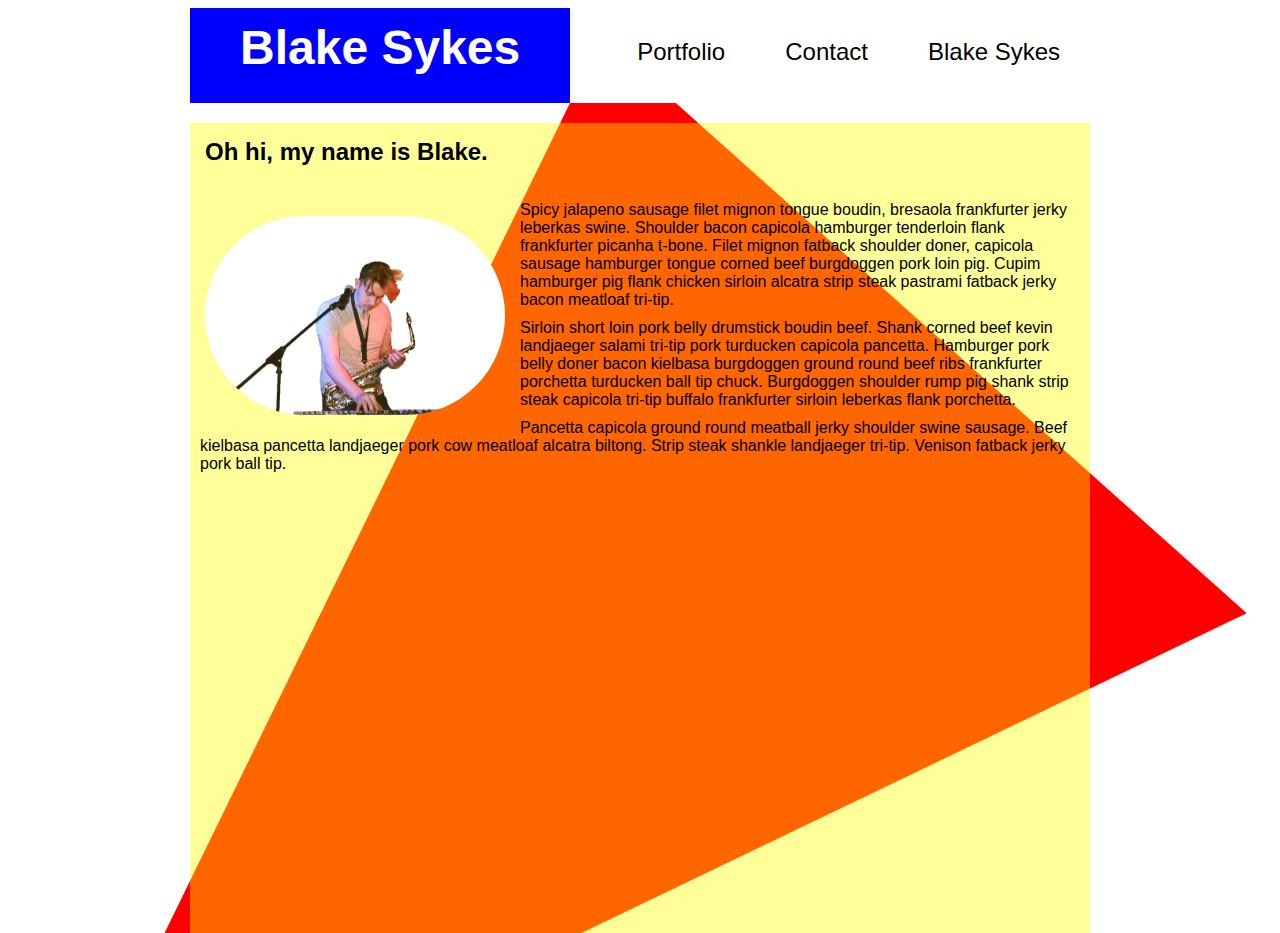
<file: index.html>
<!DOCTYPE html>
<html lang="en">
<head>
        <meta charset="UTF-8">
        <meta name="viewport" content="width=device-width, initial-scale=1.0">
        <meta http-equiv="X-UA-Compatible" content="ie=edge">
        <title>Blake Sykes</title>
                        <link rel="stylesheet" href="assets/css/style.css">
                        <link rel="stylesheet" href="assets/css/media.css">
</head>


    <header>
                <nav>
                    <h1>Blake Sykes</h1>
                            <a class="active" href="index.html">Blake Sykes</a>
                            <a href="contact.html">Contact</a>
                            <a href="portfolio.html">Portfolio</a>
                </nav>
    </header>                
                <body>

                    <div class="content">

                                <div class="clearbox"></div>
                        
                            <div>
                                    <h2>Oh hi, my name is Blake.</h2>
                            </div>

                            <div>
                            <img width="300px" class="me" src="assets/images/me.jpg">
                            <p>Spicy jalapeno sausage filet mignon tongue boudin, bresaola frankfurter
                                     jerky leberkas swine. Shoulder bacon capicola hamburger tenderloin 
                                     flank frankfurter picanha t-bone. Filet mignon fatback shoulder doner, 
                                     capicola sausage hamburger tongue corned beef burgdoggen pork loin pig.
                                      Cupim hamburger pig flank chicken sirloin alcatra strip steak pastrami
                                       fatback jerky bacon meatloaf tri-tip.
                            </p>
                            <p>Sirloin short loin pork belly drumstick boudin beef. Shank corned beef kevin 
                                    landjaeger salami tri-tip pork turducken capicola pancetta. Hamburger pork 
                                    belly doner bacon kielbasa burgdoggen ground round beef ribs frankfurter 
                                    porchetta turducken ball tip chuck. Burgdoggen shoulder rump pig shank strip 
                                    steak capicola tri-tip buffalo frankfurter sirloin leberkas flank porchetta.
                                </p>
                             
                             <p>Pancetta capicola ground round meatball jerky shoulder swine sausage. Beef kielbasa
                                      pancetta landjaeger pork cow meatloaf alcatra biltong. Strip steak shankle 
                                      landjaeger tri-tip. Venison fatback jerky pork ball tip.</p>   
                            </div>
                    </div>
                        
            </body>
        

</html>
</file>
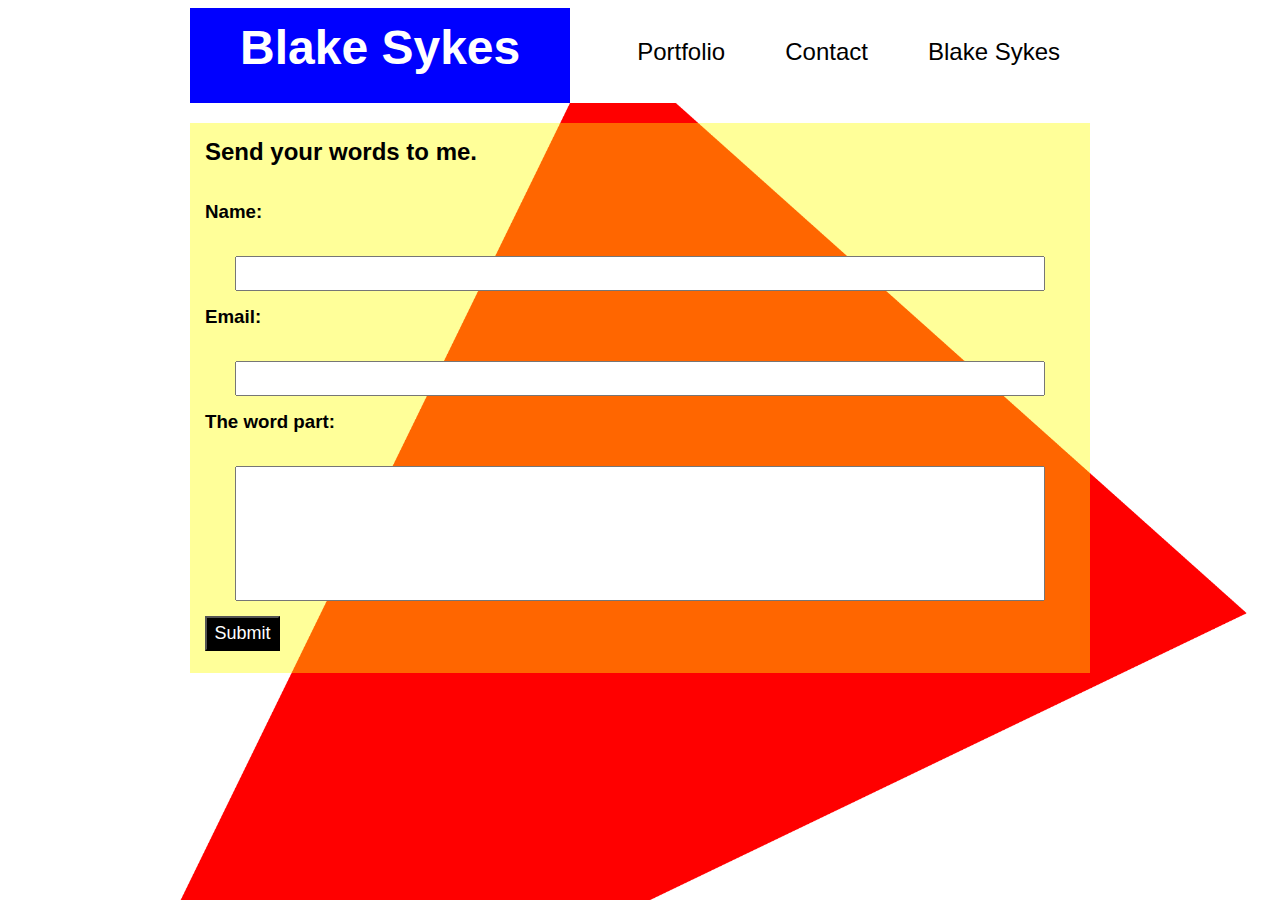
<file: contact.html>
<DOCTYPE html!>
    <html>
            
            <head>
                    <title>Blake Sykes</title>
                    <link rel="stylesheet" href="assets/css/style.css">
                    <link rel="stylesheet" href="assets/css/media.css">
            </head>

<header>
            <nav>
                <h1>Blake Sykes</h1>
                        <a class="active" href="index.html">Blake Sykes</a>
                        <a href="contact.html">Contact</a>
                        <a href="portfolio.html">Portfolio</a>
            </nav>
</header>                
            <body>

                <div class="content">

                            <div class="conbox"></div>
                    
                        <div>
                                <h2>Send your words to me.</h2>
                        </div>

                        <section>
                                <form>
                                        <h3>Name:</h3><br>
                                        <input type="text" name="name"><br>
                                        <h3>Email:</h3><br>
                                        <input type="email" name="email"><br>
                                        <h3>The word part:</h3><br>
                                        <textarea class="longform" type="text" name="words"></textarea>
                                        <br>
                                        <input type="submit" name="submit" class="submit">
                                </form>
                        </section>
                </div>
                    
        </body>
    </html>
</file>
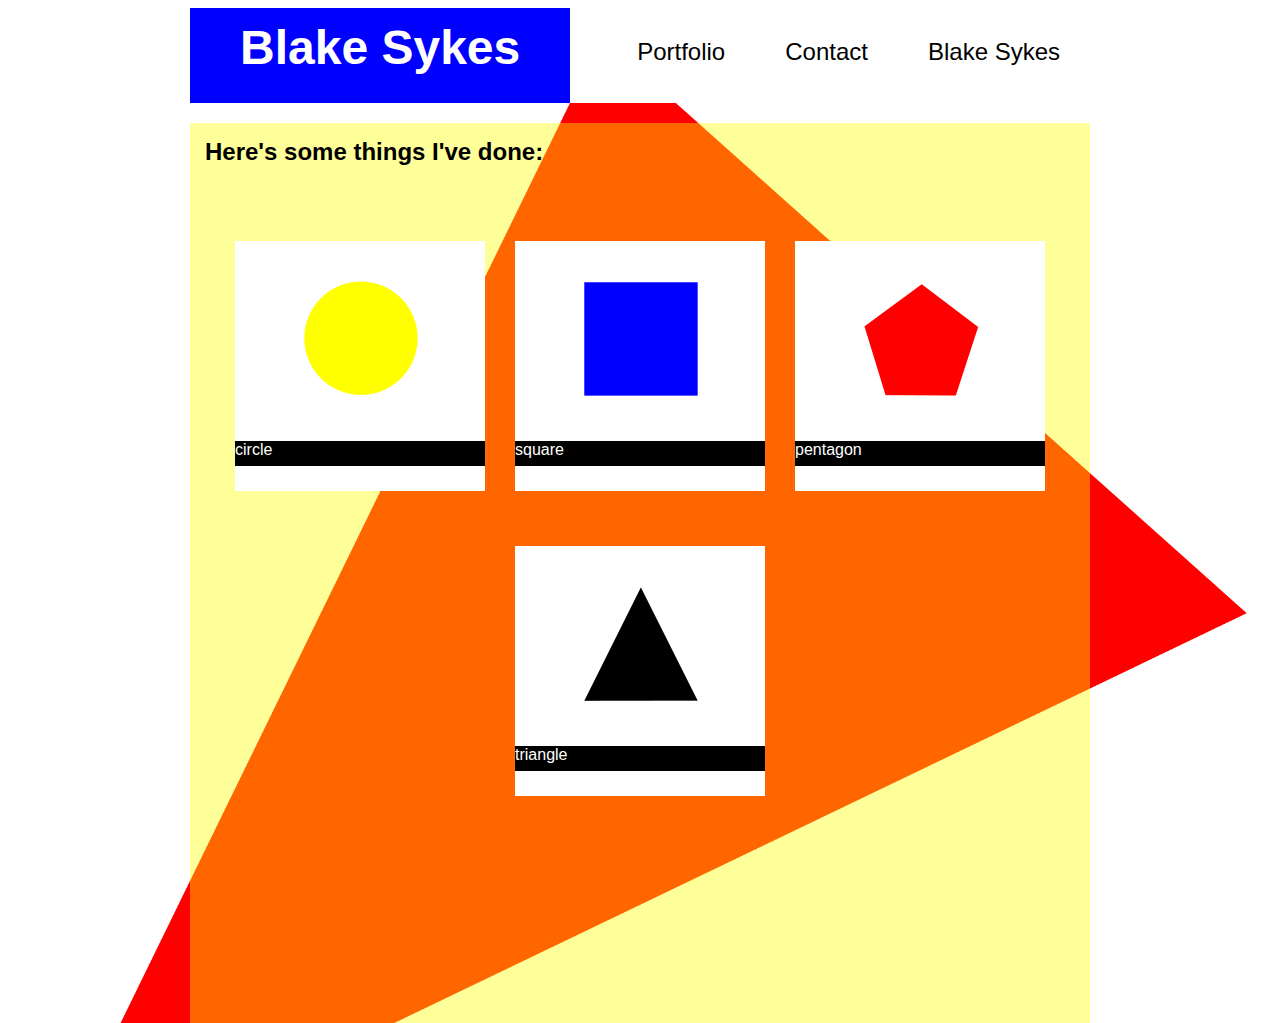
<file: portfolio.html>
<DOCTYPE html!>
    <html>
            
            <head>
                    <title>Blake Sykes</title>
                    <link rel="stylesheet" href="assets/css/style.css">
                    <link rel="stylesheet" href="assets/css/media.css">
            </head>

<header>
            <nav>
                <h1>Blake Sykes</h1>
                        <a class="active" href="index.html">Blake Sykes</a>
                        <a href="contact.html">Contact</a>
                        <a href="portfolio.html">Portfolio</a>
            </nav>
</header>                
            <body>

                <section class="content">

                            <div class="portbox"></div>
                    
                        <div>
                                
                                <h2>Here's some things I've done:</h2>

                        </div>

                        <div class="flex">
                                <section>
                                        <div class="portlabel">circle</div>
                                        <img class="portpics" src="assets/images/ycircle.png">
                                </section>
                                <section>
                                        <div class="portlabel">square</div>
                                        <img class="portpics" src="assets/images/bsquare.png">
                                </section>
                                <section>
                                        <div class="portlabel">pentagon</div>
                                        <img class="portpics" src="assets/images/rpentagon.png">
                                </section>
                                <section>
                                        <div class="portlabel">triangle</div>
                                        <img class="portpics" src="assets/images/btriangle.png">
                                </section>
                        

                        </div>
                </section>
                    
        </body>
    </html>
</file>
<file: assets/css/style.css>
html {
  font-family: 'Gill Sans', 'Gill Sans MT', Calibri, 'Trebuchet MS', sans-serif;
}

nav {
    background-color: white;
    overflow: hidden;
    height: 95px;
    width: 900px;
    position: relative;
    margin-left: auto;
    margin-right: auto;
  }
  
nav a {
    float: right;
    color: black;
    text-decoration: none;
    font-size: 24px;
    height: 95px;
    padding: 30px;
  }

nav a:hover {
    background-color: #ddd;
    color: black; 
  }
  
nav h1 {
    background-color: blue;
    color: white;
    float: left;
    padding: 30px 50px;
    height: 100%;
    font-size: 48px;
    position: relative;
    bottom: 50px;
}
h2 {
  padding: 15px;
}
h3 {
  margin: 15px;
  padding: 0px;
}
p {
  margin: 10px;
}
.content {
    width: 900px;
    margin-right: auto;
    margin-left: auto;
}
.clearbox {
  background-color: yellow;
  opacity: .40;
  height: 90%;
  width: 900px;
  position: absolute;
  z-index: -1;
}
.flex {
    display: flex;
    flex-wrap: wrap;
    margin: 15px;
    justify-content: center;
}
.flex section{
    margin: 15px;
}
.me {
    float: left;
    margin: 15px;
    border-radius: 100px;
}
body {
    background-image: url("../images/red_triangle.png");
    background-size: 1280px 1280px;
}
.portpics {
  width: 250px;
  position: relative;
  z-index: -1;
}
.portlabel {
  width: 250px;
  height: 25px;
  position: relative;
  top: 225px;
  background: black;
  color: white;
}
.portbox {
  background-color: yellow;
  opacity: .40;
  height: 100%;
  width: 900px;
  position: absolute;
  z-index: -1;
}
input {
  margin-left: 5%;
  margin-right: 5%;
  width: 90%;
  font-size: 18px;
  height: 35px;
}
.longform {
  margin-left: 5%;
  margin-right: 5%;
  width: 90%;
  font-size: 18px;
  height: 135px;
  resize: none;
}
.conbox {
  background-color: yellow;
  opacity: .40;
  height: 550px;
  width: 900px;
  position: absolute;
  z-index: -1;
}
.submit {
  width: 75px;
  background-color: black;
  color: white;
  margin: 15px;
}
.submit:hover {
  background-color: blue;
}
.me {
  float: left;
  position: relative;
}
</file>
<file: assets/css/media.css>
@media only screen and (max-width: 980px)
{
    .content {
        width: 768px;
    }    
    
    .clearbox {
        width: 768px;
    }
    .conbox {
        width: 768px;
    }
    .portbox {
        width: 768px;
    }
    nav {
        width: 768px;
        height: 95px;
    }
    nav a {
        font-size: 24px;
        padding: 20px;
    }
    nav h1 {
        font size: 36px;
        padding: 30px 20px;
    }
}


@media only screen and (max-width: 768px)
{
    .content {
        width: 640px;
    }
    .clearbox {
        width: 640px;
    }
    .conbox {
        width: 640px;
    }
    .portbox {
        width: 640px;
    }
    nav {
        width: 640px;
        height: 75px;
    }
    nav a {
        font-size: 20px;
        padding: 10px;
    }
    nav h1 {
        font size: 24px;
        padding: 12px 24px;
    }
}
}


@media only screen and (max-width: 640px)
{
    .content {
        width: 500px;
    }
    .clearbox {
        width: 500px;    
    }
    .conbox {
        width: 500px;
    }
    .portbox {
        width: 500px;
    }
    nav {
        width: 500px;
        height: 65px;
    }
    nav a {
        font-size: 18px;
        padding: 5px;
    }
    nav h1 {
        font size: 18px;
        padding: 9px 18px;
    }
}
}
</file>
